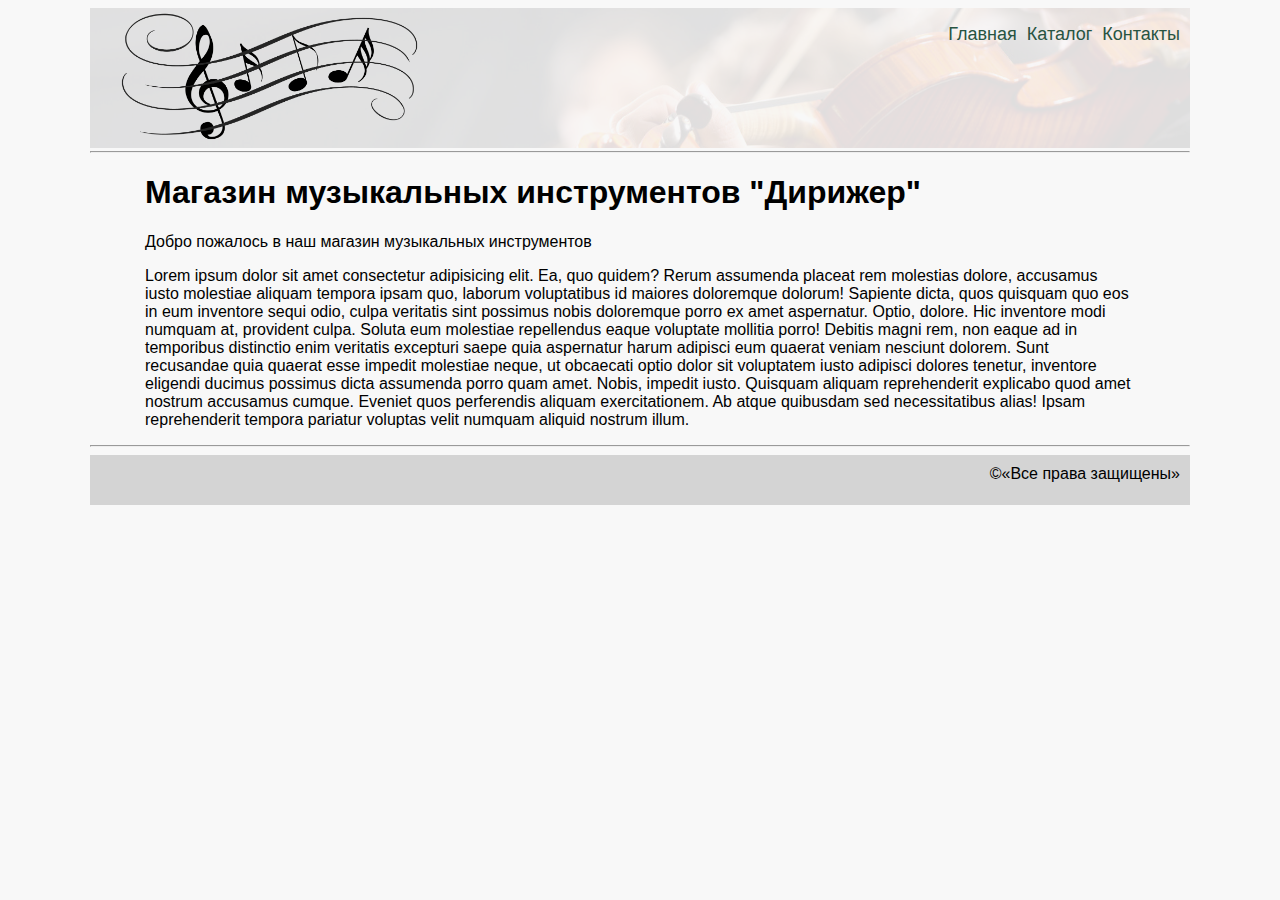
<file: index.html>
<!DOCTYPE html>
<html lang="ru">

<head>
  <meta charset="UTF-8" />
  <title>Магазин музыкальных инструментов</title>
  <link href="https://fonts.googleapis.com/css?family=Comfortaa:400,700" rel="stylesheet" />
  <link rel="stylesheet" href="css/style.css" />
</head>

<body>

  <div class="page-container">
    <header class="main-header">
      <img class="shop-logo" src="img/logo.png" alt="Магазин музыкальных инструментов 'Дирижер'" />
      <nav class="main-navigation">
        <ul class="site-navigation-list">
          <li><a href="index.html">Главная</a></li>
          <li><a href="catalog.html">Каталог</a></li>
          <li><a href="contacts.html">Контакты</a></li>
        </ul>
      </nav>
    </header>

    <hr />

    <main class="main-container">
      <h1 class="main-container-header">Магазин музыкальных инструментов "Дирижер"</h1>
      <p>Добро пожалось в наш магазин музыкальных инструментов</p>
      <p>
        Lorem ipsum dolor sit amet consectetur adipisicing elit. Ea, quo
        quidem? Rerum assumenda placeat rem molestias dolore, accusamus iusto
        molestiae aliquam tempora ipsam quo, laborum voluptatibus id maiores
        doloremque dolorum! Sapiente dicta, quos quisquam quo eos in eum
        inventore sequi odio, culpa veritatis sint possimus nobis doloremque
        porro ex amet aspernatur. Optio, dolore. Hic inventore modi numquam
        at, provident culpa. Soluta eum molestiae repellendus eaque voluptate
        mollitia porro! Debitis magni rem, non eaque ad in temporibus
        distinctio enim veritatis excepturi saepe quia aspernatur harum
        adipisci eum quaerat veniam nesciunt dolorem. Sunt recusandae quia
        quaerat esse impedit molestiae neque, ut obcaecati optio dolor sit
        voluptatem iusto adipisci dolores tenetur, inventore eligendi ducimus
        possimus dicta assumenda porro quam amet. Nobis, impedit iusto.
        Quisquam aliquam reprehenderit explicabo quod amet nostrum accusamus
        cumque. Eveniet quos perferendis aliquam exercitationem. Ab atque
        quibusdam sed necessitatibus alias! Ipsam reprehenderit tempora
        pariatur voluptas velit numquam aliquid nostrum illum.
      </p>
    </main>

    <hr />

    <footer class="main-footer">
      <p>&copy;<span>«Все права защищены»</span></p>
    </footer>
  </div>

</body>

</html>
</file>
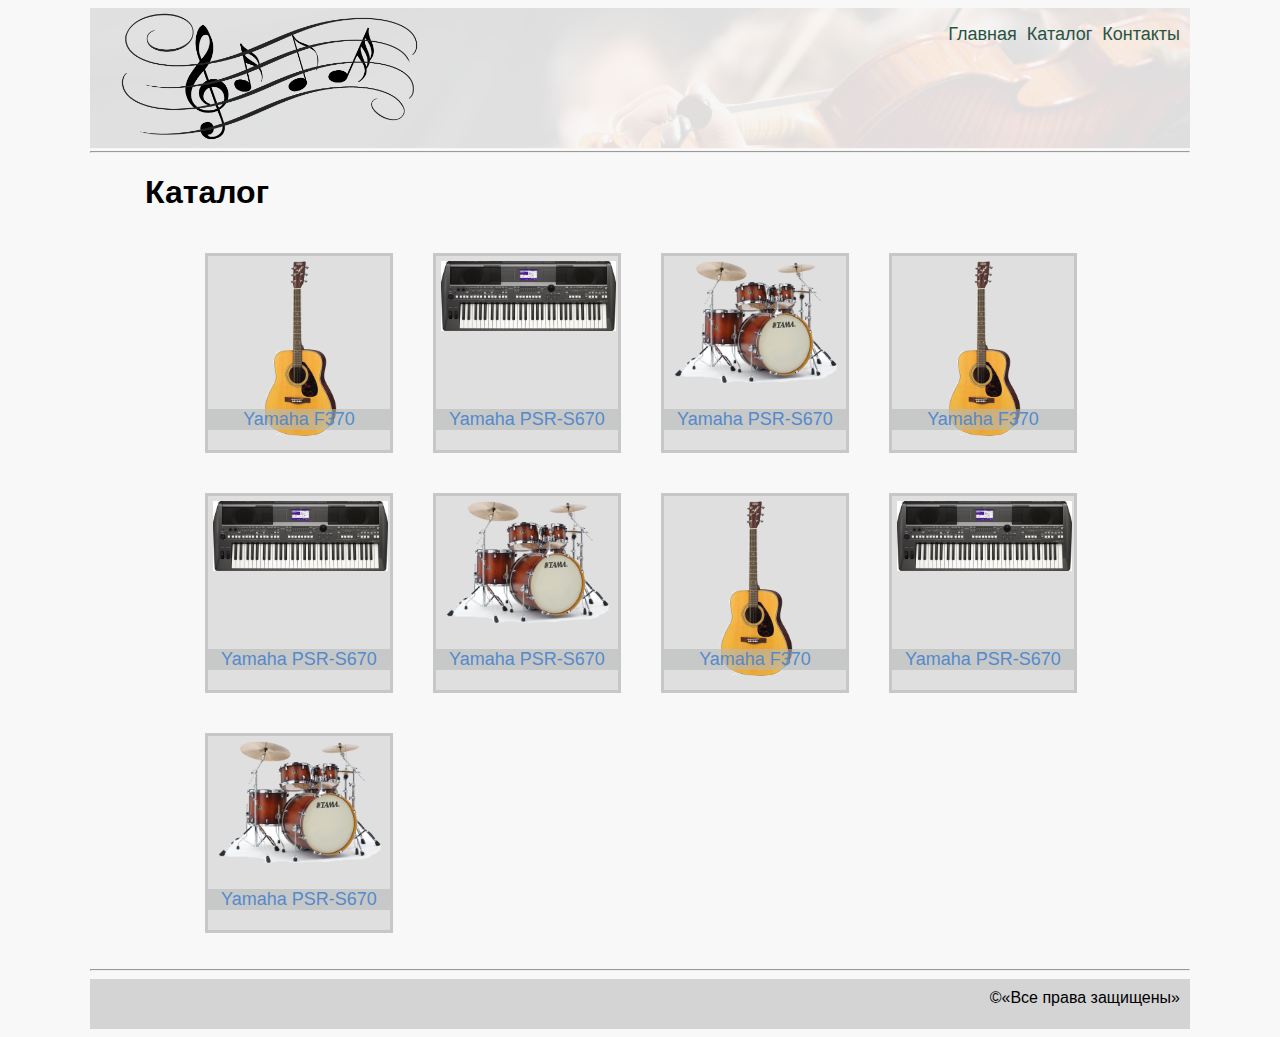
<file: catalog.html>
<!DOCTYPE html>
<html lang="ru">

<head>
  <meta charset="UTF-8" />
  <title>Магазин музыкальных инструментов</title>
  <link href="https://fonts.googleapis.com/css?family=Comfortaa:400,700" rel="stylesheet" />
  <link rel="stylesheet" href="css/style.css" />
</head>

<body>
  <div class="page-container">
    <header class="main-header">
      <img class="shop-logo" src="img/logo.png" alt="Магазин музыкальных инструментов 'Дерижер'" />
      <nav class="main-navigation">
        <ul class="site-navigation-list">
          <li><a href="index.html">Главная</a></li>
          <li><a href="catalog.html">Каталог</a></li>
          <li><a href="contacts.html">Контакты</a></li>
        </ul>
      </nav>
    </header>

    <hr />

    <main class="main-container">
      <h1 class="main-container-header">Каталог</h1>
      <ul class="item-list">
        <li>
          <a href="items/Yamaha_F370.html">
            <img src="img/Yamaha_F370.png" alt="Yamaha_F370" />
            <p>Yamaha F370</p>
          </a>
        </li>
        <li>
          <a href="items/Yamaha_PSR-S670.html"><img src="img/Yamaha_PSR-S670.jpg" alt="Yamaha_PSR-S670" />
            <p>Yamaha PSR-S670</p>
          </a>
        </li>
        <li>
          <a href="items/TAMA_VP52KRS-ABR.html">
            <img src="img/TAMA_VP52KRS-ABR.png" alt="Yamaha_PSR-S670" />
            <p>Yamaha PSR-S670</p>
          </a>
        </li>
        <li>
          <a href="items/Yamaha_F370.html">
            <img src="img/Yamaha_F370.png" alt="Yamaha_F370" />
            <p>Yamaha F370</p>
          </a>
        </li>
        <li>
          <a href="items/Yamaha_PSR-S670.html"><img src="img/Yamaha_PSR-S670.jpg" alt="Yamaha_PSR-S670" />
            <p>Yamaha PSR-S670</p>
          </a>
        </li>
        <li>
          <a href="items/TAMA_VP52KRS-ABR.html">
            <img src="img/TAMA_VP52KRS-ABR.png" alt="Yamaha_PSR-S670" />
            <p>Yamaha PSR-S670</p>
          </a>
        </li>
        </li>
        <li>
          <a href="items/Yamaha_F370.html">
            <img src="img/Yamaha_F370.png" alt="Yamaha_F370" />
            <p>Yamaha F370</p>
          </a>
        </li>
        <li>
          <a href="items/Yamaha_PSR-S670.html"><img src="img/Yamaha_PSR-S670.jpg" alt="Yamaha_PSR-S670" />
            <p>Yamaha PSR-S670</p>
          </a>
        </li>
        <li>
          <a href="items/TAMA_VP52KRS-ABR.html">
            <img src="img/TAMA_VP52KRS-ABR.png" alt="Yamaha_PSR-S670" />
            <p>Yamaha PSR-S670</p>
          </a>
        </li>
      </ul>
    </main>

    <hr />

    <footer class="main-footer">
      <p>&copy;<span>«Все права защищены»</span></p>
    </footer>
  </div>
</body>

</html>
</file>
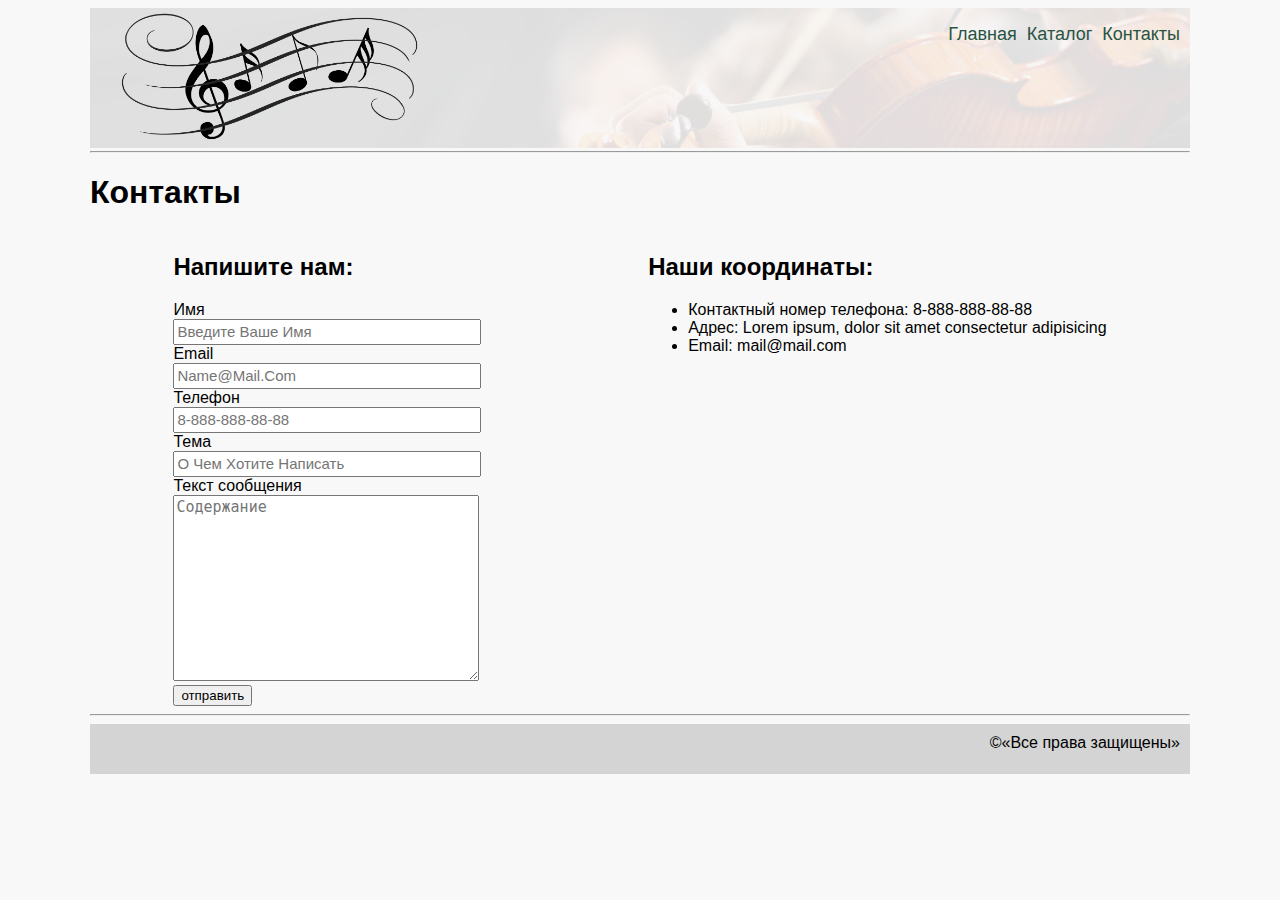
<file: contacts.html>
<!DOCTYPE html>
<html lang="ru">

<head>
  <meta charset="UTF-8" />
  <title>Магазин музыкальных инструментов</title>
  <link href="https://fonts.googleapis.com/css?family=Comfortaa:400,700" rel="stylesheet" />
  <link rel="stylesheet" href="css/style.css" />
</head>

<body>
  <div class="page-container">
    <header class="main-header">
      <img class="shop-logo" src="img/logo.png" alt="Магазин музыкальных инструментов 'Дирижер'" />
      <nav class="main-navigation">
        <ul class="site-navigation-list">
          <li><a href="index.html">Главная</a></li>
          <li><a href="catalog.html">Каталог</a></li>
          <li><a href="contacts.html">Контакты</a></li>
        </ul>
      </nav>
    </header>

    <hr />

    <main class="container">
      <h1 class="main-container-header">Контакты</h1>

      <div class="contact-wrapper">
        <section class="contact">
          <h2 class="contact-form-header">Напишите нам:</h2>
          <form action="#" method="POST" class="contact-form">
            <label for="name">Имя</label><br />
            <input type="text" id="name" placeholder="Введите ваше имя" /><br />
            <label for="email">Email</label><br />
            <input type="email" id="email" placeholder="name@mail.com" /><br />
            <label for="phone">Телефон</label><br />
            <input type="number" id="phone" placeholder="8-888-888-88-88" /><br />
            <label for="header">Тема</label><br />
            <input type="text" id="header" placeholder="О чем хотите написать" /><br />
            <label for="content">Текст сообщения</label><br />
            <textarea name="content" id="content" cols="30" rows="10" placeholder="содержание"></textarea><br />
            <button type="submit">отправить</button>
          </form>
        </section>

        <section class="coordinate">
          <h2 class="coordinates-header">Наши координаты:</h2>
          <ul class="coordinate-list">
            <li>Контактный номер телефона: 8-888-888-88-88</li>
            <li>
              Адрес: Lorem ipsum, dolor sit amet consectetur adipisicing
            </li>
            <li>Email: mail@mail.com</li>
          </ul>
          <script type="text/javascript" charset="utf-8" async
            src="https://api-maps.yandex.ru/services/constructor/1.0/js/?um=constructor%3Afd7fc399d8895026e8ab804c3026143318a1be3be20d08acbffe34f22727cce1&amp;width=500&amp;height=400&amp;lang=ru_RU&amp;scroll=true">
          </script>
        </section>
      </div>
    </main>

    <hr />

    <footer class="main-footer">
      <p>&copy;<span>«Все права защищены»</span></p>
    </footer>
  </div>
</body>

</html>
</file>
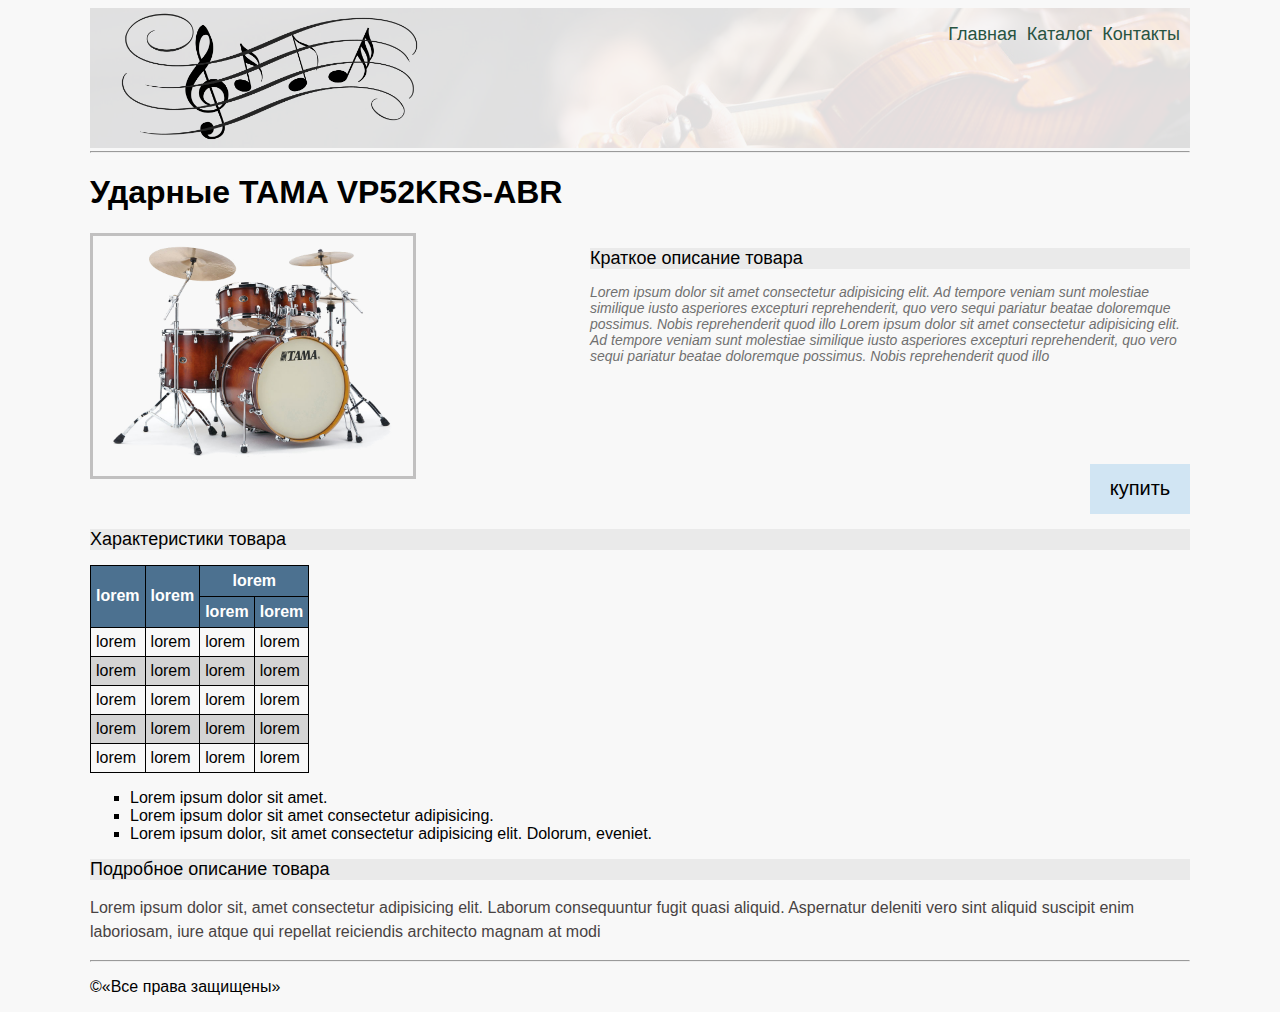
<file: items/TAMA_VP52KRS-ABR.html>
<!DOCTYPE html>

<html lang="ru">

<head>
  <meta charset="UTF-8" />
  <title>Ударные TAMA VP52KRS-ABR</title>
  <link rel="stylesheet" href="../css/style.css" />
</head>

<body>
  <div class="page-container">
    <header class="main-header">
      <img class="shop-logo" src="../img/logo.png" alt="Магазин музыкальных инструментов 'Дерижер'" />
      <nav class="main-navigation">
        <ul class="site-navigation-list">
          <li><a href="../index.html">Главная</a></li>
          <li><a href="../catalog.html">Каталог</a></li>
          <li><a href="../contacts.html">Контакты</a></li>
        </ul>
      </nav>
    </header>

    <hr />

    <main class="container">
      <h1 class="main-container-header">Ударные TAMA VP52KRS-ABR</h1>
      <div class="buy-item-wrapper">
        <a href="../img/TAMA_VP52KRS-ABR.png" target="_blank">
          <img class="item-image" src="../img/TAMA_VP52KRS-ABR.png" alt="Yamaha F370" width="300" /></a>

        <section class="short-description">
          <h2 class="short-description-header">Краткое описание товара</h2>
          <p>
            Lorem ipsum dolor sit amet consectetur adipisicing elit. Ad
            tempore veniam sunt molestiae similique iusto asperiores excepturi
            reprehenderit, quo vero sequi pariatur beatae doloremque possimus.
            Nobis reprehenderit quod illo Lorem ipsum dolor sit amet consectetur
            adipisicing elit. Ad tempore veniam sunt molestiae similique
            iusto asperiores excepturi
            reprehenderit, quo vero sequi pariatur beatae doloremque possimus.
            Nobis reprehenderit quod illo
          </p>
          <button class="buy-button">купить</button>
        </section>
      </div>

      <section class="item-characteristics">
        <h2 class="item-characteristics-header">Характеристики товара</h2>
        <table class="item-characteristics-table">
          <tr>
            <th rowspan="2">lorem</th>
            <th rowspan="2">lorem</th>
            <th colspan="2">lorem</th>
          </tr>
          <tr>
            <th>lorem</th>
            <th>lorem</th>
          </tr>
          <tr>
            <td>lorem</td>
            <td>lorem</td>
            <td>lorem</td>
            <td>lorem</td>
          </tr>
          <tr>
            <td>lorem</td>
            <td>lorem</td>
            <td>lorem</td>
            <td>lorem</td>
          </tr>
          <tr>
            <td>lorem</td>
            <td>lorem</td>
            <td>lorem</td>
            <td>lorem</td>
          </tr>
          <tr>
            <td>lorem</td>
            <td>lorem</td>
            <td>lorem</td>
            <td>lorem</td>
          </tr>
          <tr>
            <td>lorem</td>
            <td>lorem</td>
            <td>lorem</td>
            <td>lorem</td>
          </tr>
        </table>

        <ul class="item-characteristics-list">
          <li>Lorem ipsum dolor sit amet.</li>
          <li>Lorem ipsum dolor sit amet consectetur adipisicing.</li>
          <li>
            Lorem ipsum dolor, sit amet consectetur adipisicing elit. Dolorum,
            eveniet.
          </li>
        </ul>
      </section>

      <section class="detailed-description">
        <h2 class="detailed-description-header">Подробное описание товара</h2>
        <p>
          Lorem ipsum dolor sit, amet consectetur adipisicing elit. Laborum
          consequuntur fugit quasi aliquid. Aspernatur deleniti vero sint
          aliquid suscipit enim laboriosam, iure atque qui repellat reiciendis
          architecto magnam at modi
        </p>
      </section>
    </main>

    <hr />

    <footer>
      <p>&copy;<span>«Все права защищены»</span></p>
    </footer>
  </div>
</body>

</html>
</file>
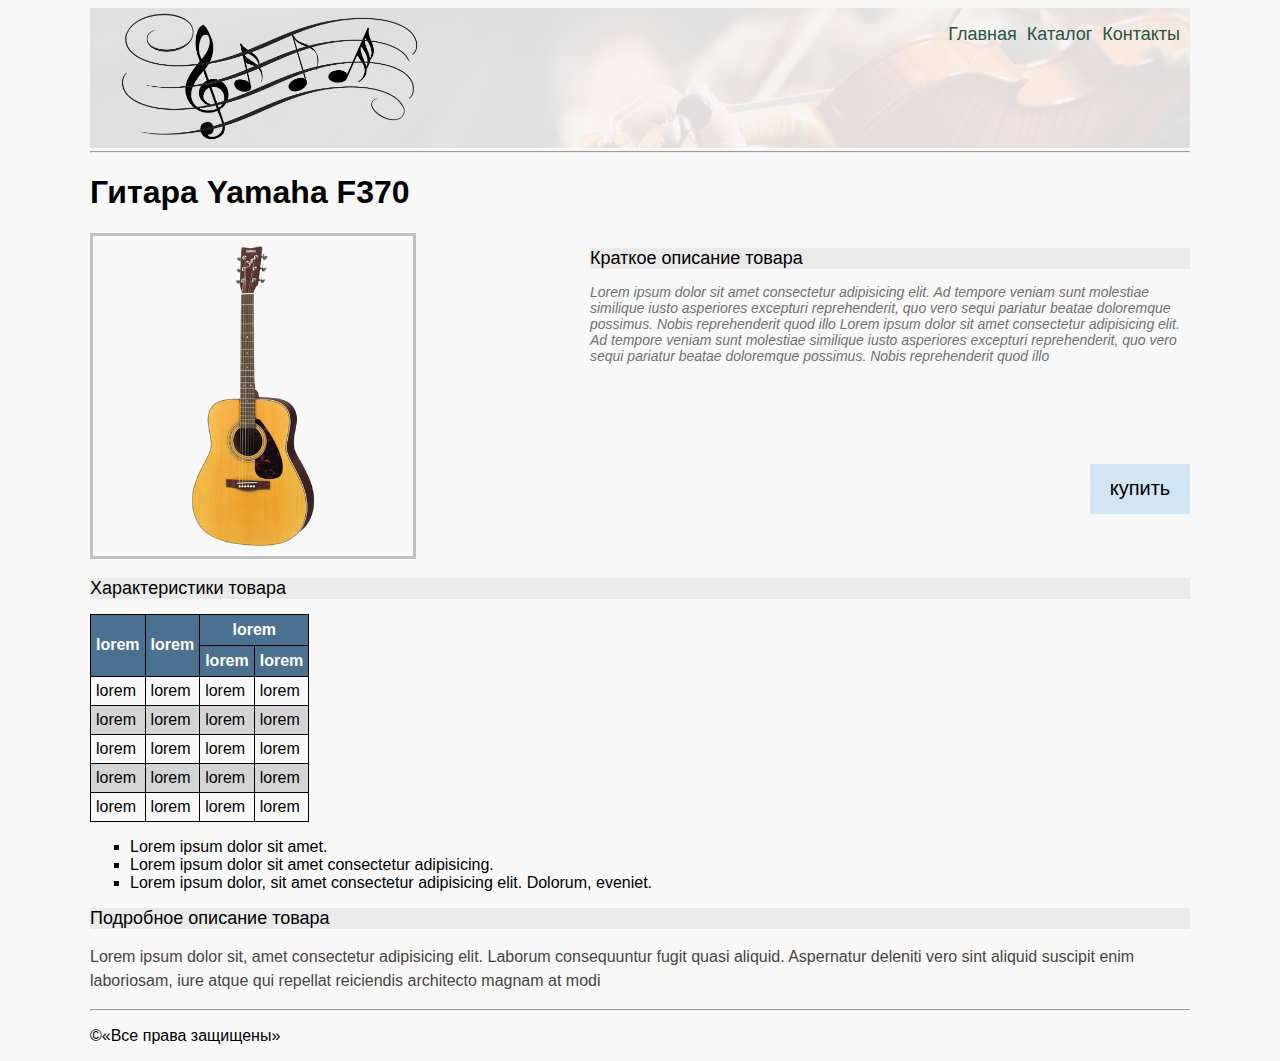
<file: items/Yamaha_F370.html>
<!DOCTYPE html>

<html lang="ru">

<head>
  <meta charset="UTF-8" />
  <title>Гитара Yamaha F370</title>
  <link rel="stylesheet" href="../css/style.css" />
</head>

<body>
  <div class="page-container">
    <header class="main-header">
      <img class="shop-logo" src="../img/logo.png" alt="Магазин музыкальных инструментов 'Дерижер'" />
      <nav class="main-navigation">
        <ul class="site-navigation-list">
          <li><a href="../index.html">Главная</a></li>
          <li><a href="../catalog.html">Каталог</a></li>
          <li><a href="../contacts.html">Контакты</a></li>
        </ul>
      </nav>
    </header>

    <hr />

    <main class="container">
      <h1 class="main-container-header">Гитара Yamaha F370</h1>
      <div class="buy-item-wrapper">
        <a href="../img/Yamaha_F370.png" target="_blank">
          <img class="item-image" src="../img/Yamaha_F370.png" alt="Yamaha F370" width="300" /></a>

        <section class="short-description">
          <h2 class="short-description-header">Краткое описание товара</h2>
          <p>
            Lorem ipsum dolor sit amet consectetur adipisicing elit. Ad
            tempore veniam sunt molestiae similique iusto asperiores excepturi
            reprehenderit, quo vero sequi pariatur beatae doloremque possimus.
            Nobis reprehenderit quod illo Lorem ipsum dolor sit amet consectetur
            adipisicing elit. Ad tempore veniam sunt molestiae similique
            iusto asperiores excepturi
            reprehenderit, quo vero sequi pariatur beatae doloremque possimus.
            Nobis reprehenderit quod illo
          </p>
          <button class="buy-button">купить</button>
        </section>
      </div>

      <section class="item-characteristics">
        <h2 class="item-characteristics-header">Характеристики товара</h2>
        <table class="item-characteristics-table">
          <tr>
            <th rowspan="2">lorem</th>
            <th rowspan="2">lorem</th>
            <th colspan="2">lorem</th>
          </tr>
          <tr>
            <th>lorem</th>
            <th>lorem</th>
          </tr>
          <tr>
            <td>lorem</td>
            <td>lorem</td>
            <td>lorem</td>
            <td>lorem</td>
          </tr>
          <tr>
            <td>lorem</td>
            <td>lorem</td>
            <td>lorem</td>
            <td>lorem</td>
          </tr>
          <tr>
            <td>lorem</td>
            <td>lorem</td>
            <td>lorem</td>
            <td>lorem</td>
          </tr>
          <tr>
            <td>lorem</td>
            <td>lorem</td>
            <td>lorem</td>
            <td>lorem</td>
          </tr>
          <tr>
            <td>lorem</td>
            <td>lorem</td>
            <td>lorem</td>
            <td>lorem</td>
          </tr>
        </table>

        <ul class="item-characteristics-list">
          <li>Lorem ipsum dolor sit amet.</li>
          <li>Lorem ipsum dolor sit amet consectetur adipisicing.</li>
          <li>
            Lorem ipsum dolor, sit amet consectetur adipisicing elit. Dolorum,
            eveniet.
          </li>
        </ul>
      </section>

      <section class="detailed-description">
        <h2 class="detailed-description-header">Подробное описание товара</h2>
        <p>
          Lorem ipsum dolor sit, amet consectetur adipisicing elit. Laborum
          consequuntur fugit quasi aliquid. Aspernatur deleniti vero sint
          aliquid suscipit enim laboriosam, iure atque qui repellat reiciendis
          architecto magnam at modi
        </p>
      </section>
    </main>

    <hr />

    <footer>
      <p>&copy;<span>«Все права защищены»</span></p>
    </footer>
  </div>
</body>

</html>
</file>
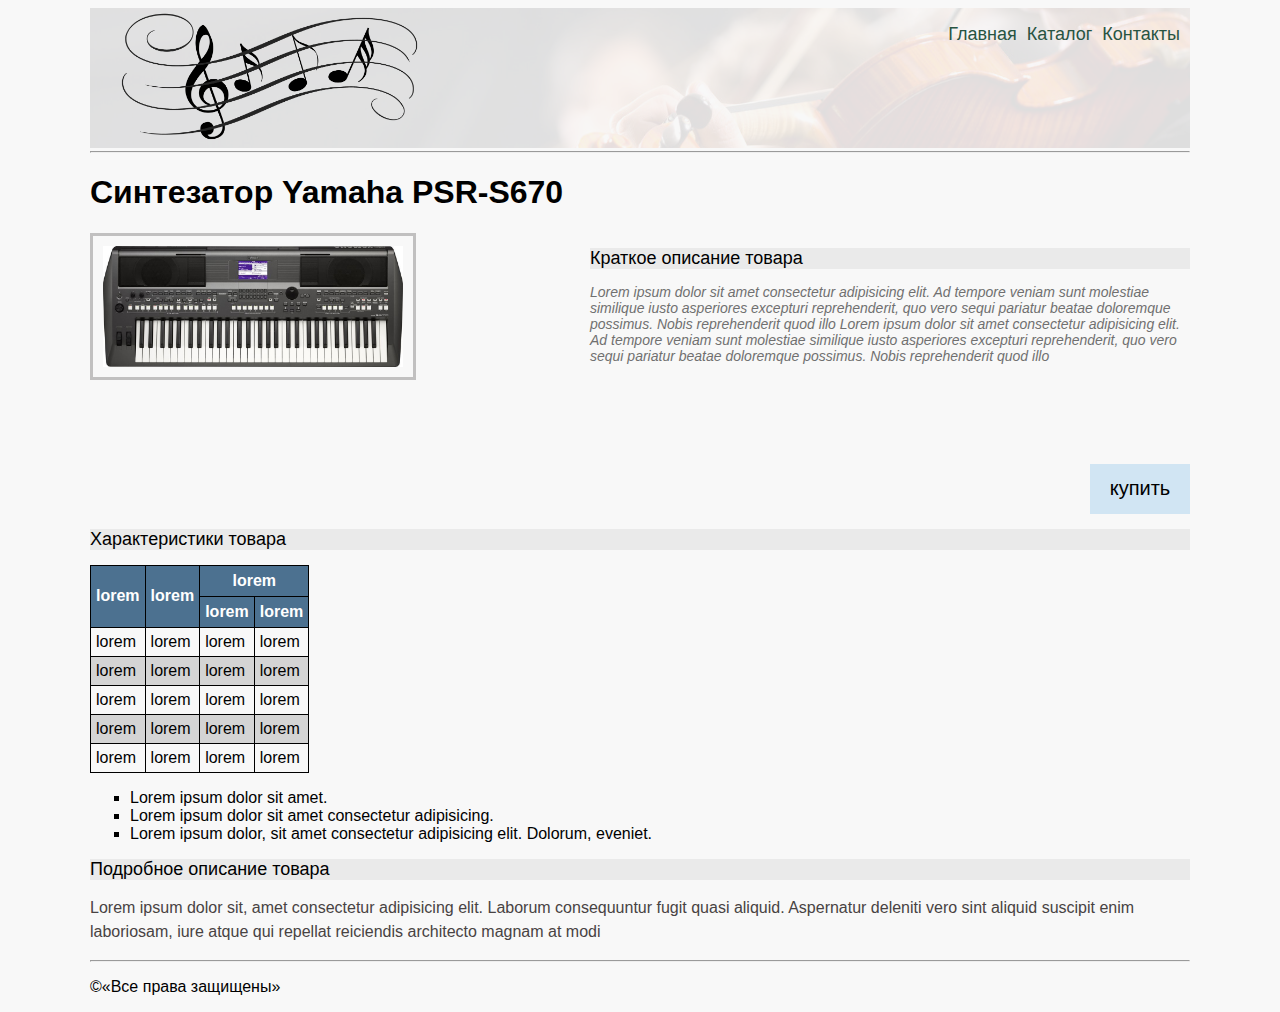
<file: items/Yamaha_PSR-S670.html>
<!DOCTYPE html>

<html lang="ru">

<head>
  <meta charset="UTF-8" />
  <title>Синтезатор Yamaha PSR-S670</title>
  <link rel="stylesheet" href="../css/style.css" />
</head>

<body>
  <div class="page-container">
    <header class="main-header">
      <img class="shop-logo" src="../img/logo.png" alt="Магазин музыкальных инструментов 'Дерижер'" />
      <nav class="main-navigation">
        <ul class="site-navigation-list">
          <li><a href="../index.html">Главная</a></li>
          <li><a href="../catalog.html">Каталог</a></li>
          <li><a href="../contacts.html">Контакты</a></li>
        </ul>
      </nav>
    </header>

    <hr />

    <main class="container">
      <h1 class="main-container-header">Синтезатор Yamaha PSR-S670</h1>
      <div class="buy-item-wrapper">
        <a href="../img/Yamaha_PSR-S670.jpg" target="_blank">
          <img class="item-image" src="../img/Yamaha_PSR-S670.jpg" alt="Yamaha F370" width="300" /></a>

        <section class="short-description">
          <h2 class="short-description-header">Краткое описание товара</h2>
          <p>
            Lorem ipsum dolor sit amet consectetur adipisicing elit. Ad
            tempore veniam sunt molestiae similique iusto asperiores excepturi
            reprehenderit, quo vero sequi pariatur beatae doloremque possimus.
            Nobis reprehenderit quod illo Lorem ipsum dolor sit amet consectetur
            adipisicing elit. Ad tempore veniam sunt molestiae similique
            iusto asperiores excepturi
            reprehenderit, quo vero sequi pariatur beatae doloremque possimus.
            Nobis reprehenderit quod illo
          </p>
          <button class="buy-button">купить</button>
        </section>
      </div>

      <section class="item-characteristics">
        <h2 class="item-characteristics-header">Характеристики товара</h2>
        <table class="item-characteristics-table">
          <tr>
            <th rowspan="2">lorem</th>
            <th rowspan="2">lorem</th>
            <th colspan="2">lorem</th>
          </tr>
          <tr>
            <th>lorem</th>
            <th>lorem</th>
          </tr>
          <tr>
            <td>lorem</td>
            <td>lorem</td>
            <td>lorem</td>
            <td>lorem</td>
          </tr>
          <tr>
            <td>lorem</td>
            <td>lorem</td>
            <td>lorem</td>
            <td>lorem</td>
          </tr>
          <tr>
            <td>lorem</td>
            <td>lorem</td>
            <td>lorem</td>
            <td>lorem</td>
          </tr>
          <tr>
            <td>lorem</td>
            <td>lorem</td>
            <td>lorem</td>
            <td>lorem</td>
          </tr>
          <tr>
            <td>lorem</td>
            <td>lorem</td>
            <td>lorem</td>
            <td>lorem</td>
          </tr>
        </table>

        <ul class="item-characteristics-list">
          <li>Lorem ipsum dolor sit amet.</li>
          <li>Lorem ipsum dolor sit amet consectetur adipisicing.</li>
          <li>
            Lorem ipsum dolor, sit amet consectetur adipisicing elit. Dolorum,
            eveniet.
          </li>
        </ul>
      </section>

      <section class="detailed-description">
        <h2 class="detailed-description-header">Подробное описание товара</h2>
        <p>
          Lorem ipsum dolor sit, amet consectetur adipisicing elit. Laborum
          consequuntur fugit quasi aliquid. Aspernatur deleniti vero sint
          aliquid suscipit enim laboriosam, iure atque qui repellat reiciendis
          architecto magnam at modi
        </p>
      </section>
    </main>

    <hr />

    <footer>
      <p>&copy;<span>«Все права защищены»</span></p>
    </footer>
  </div>
</body>

</html>
</file>
<file: css/style.css>
body {
    font-family: "Comforta", "Arial", "sans-serif";
    background-color: #f8f8f8;
}



.page-container {
    width: 1100px;
    margin: auto;
}

.main-header {
    position: relative;
    display: flex;
    justify-content: space-between;

}

.main-header::before {
    position: absolute;
    content: "";
    width: 1100px;
    height: 140px;
    background-image: url(../img/fon.jpg);
    background-size: 1100px, 140px;
    opacity: 0.1;
    z-index: -1;
}

.shop-logo {
    padding-left: 30px;
    width: 300px;
    height: 100%;
}

.site-navigation-list {
    list-style: none;
    display: flex;
}

.site-navigation-list li {
    padding-right: 10px;
}

.site-navigation-list a {
    color: #285442;
    text-decoration: none;
    font-size: 18px;
    font-weight: 500;
}

.site-navigation-list a:hover {
    color: #405eb7;
}

.contact textarea,
.contact input {
    width: 300px;
    font-size: 15px;
}

.contact input {
    height: 20px;

}

.contact textarea:focus,
.contact input:focus {
    background-color: #d1e5f3;
    color: #9e3207;
}

.contact textarea::first-line,
.contact input::first-line {
    text-transform: capitalize;
}



.buy-item-wrapper {
    display: flex;
    justify-content: space-between;
}

.item-image {
    border: 3px solid #9a999996;
    padding: 10px;
}

.item-image:hover {
    border-color: white;
}

.short-description {
    width: 600px;

}

.short-description button {
    display: block;
    margin: 100px 0 auto auto;
    width: 100px;
    height: 50px;
    font-size: 20px;
    background-color: #d1e5f3;
    border: none;
}

.short-description button:hover {
    border: 1px solid #8888889e;
    cursor: pointer;
}

.short-description button:active {
    background-color: #adf5d7;
}

.short-description-header,
.item-characteristics-header,
.detailed-description-header {
    color: black;
    font-size: 18px;
    font-weight: 400;
    background-color: #eaeaea;
}

.short-description p {
    color: #707070;
    font-size: 14px;
    font-style: italic;
    line-height: 16px;
}

.item-characteristics-table tr:nth-last-child(even) {
    background-color: #d4d4d4;
}

.item-characteristics-table,
.item-characteristics-table th,
.item-characteristics-table td {
    border: 1px solid black;
    border-collapse: collapse;
    padding: 5px;
}


.item-characteristics-table th {
    height: 20px;
    background-color: #4c7190;
    color: white;
}

.item-characteristics-list {
    list-style: square;
}

.detailed-description p {
    color: #484343;
    font-size: 16px;
    font-weight: 400;
    line-height: 24px;
    text-align: left;
}

.main-container {
    width: 90%;
    margin: auto;
}

.item-list {
    list-style: none;
    display: flex;
    justify-content: flex-start;
    flex-wrap: wrap;
}

.item-list li {
    box-sizing: border-box;
    border: 3px solid #c7c7c7;
    position: relative;
    margin: 20px;
    width: 188px;
    height: 200px;
    background-color: #7070702e;
}

.item-list img {
    padding: 5px;
    width: 175px;
}

.item-list a {
    text-decoration: none;
    color: #5589cc;
    font-size: 18px;
}

.item-list p {

    text-align: center;
    position: absolute;
    bottom: 20px;
    left: 0;
    right: 0;
    margin: auto;
    background-color: #b4b9b896;
}

.main-footer {
    background-color: #d4d4d4;
    height: 50px;
}

.main-footer p {
    margin: 0;
    text-align: right;
    padding: 10px;
}

.contact-wrapper {
    display: flex;
    justify-content: space-around;
}
</file>
